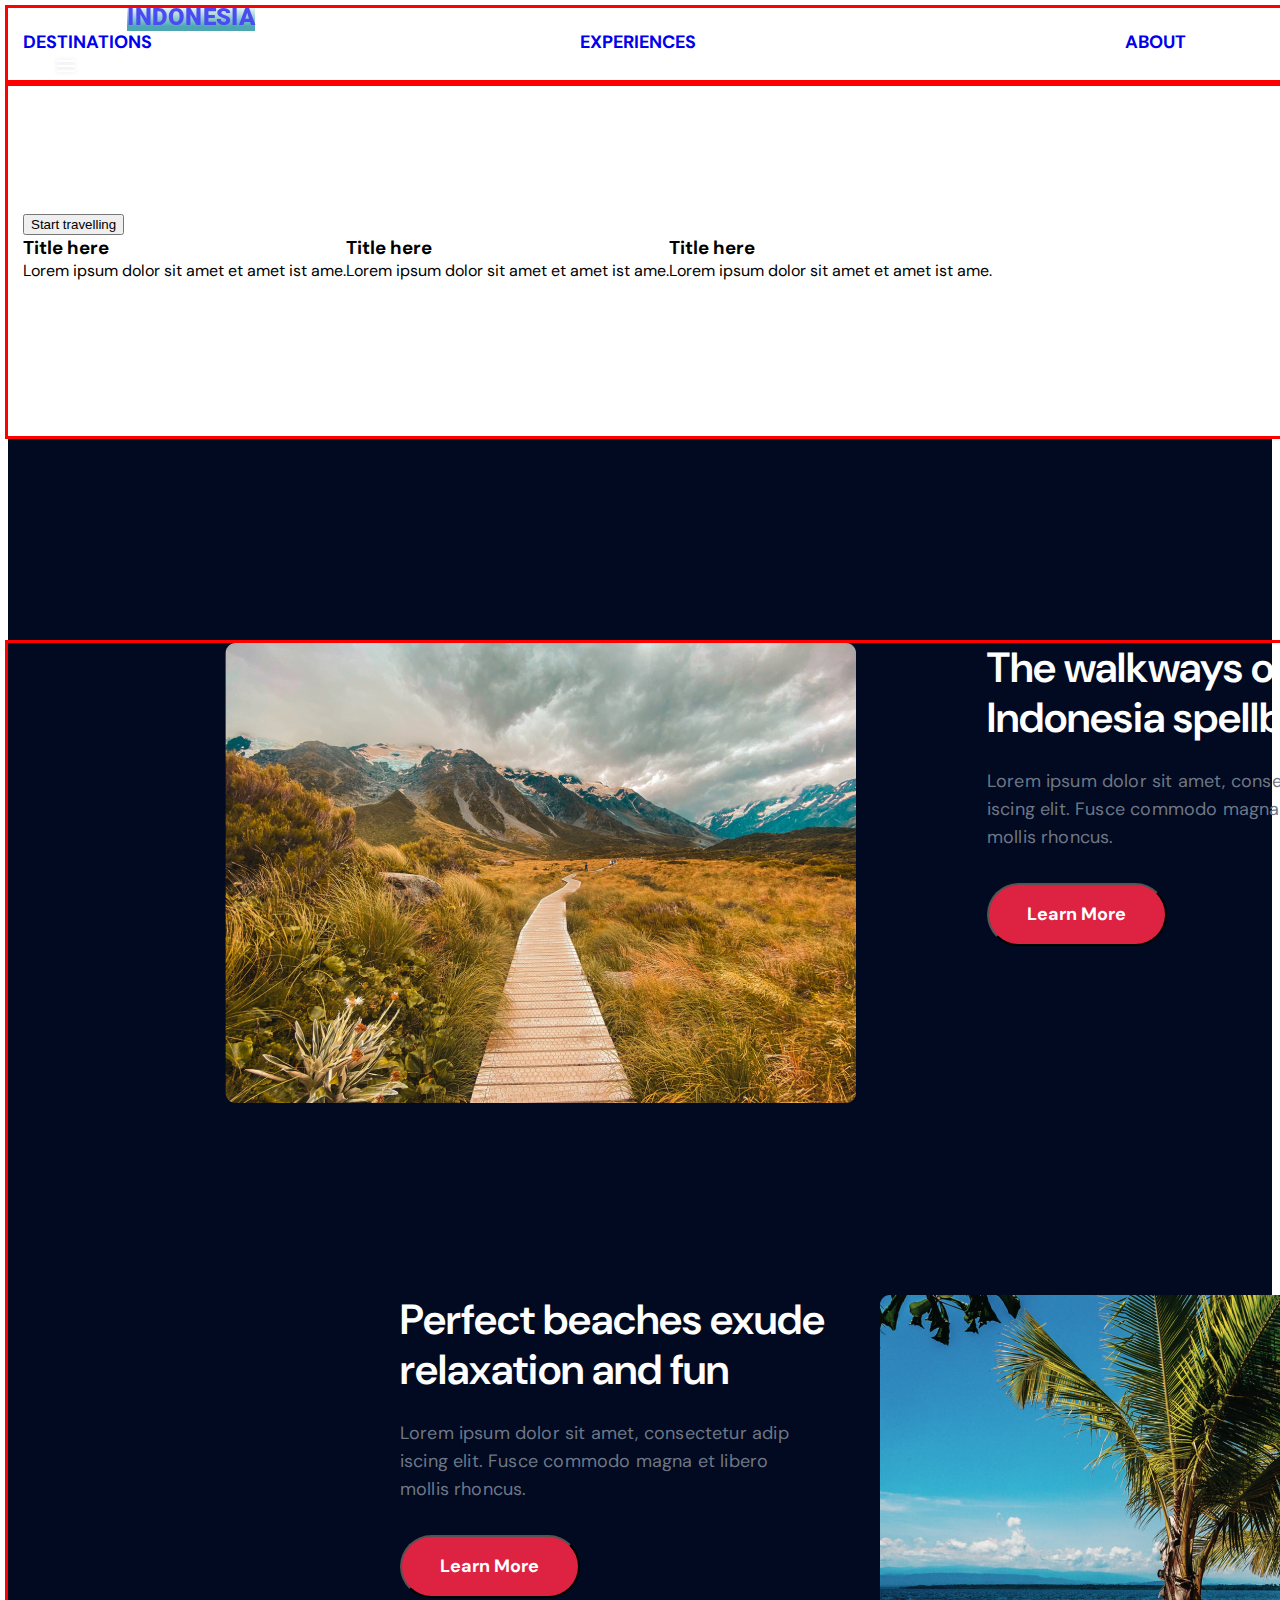
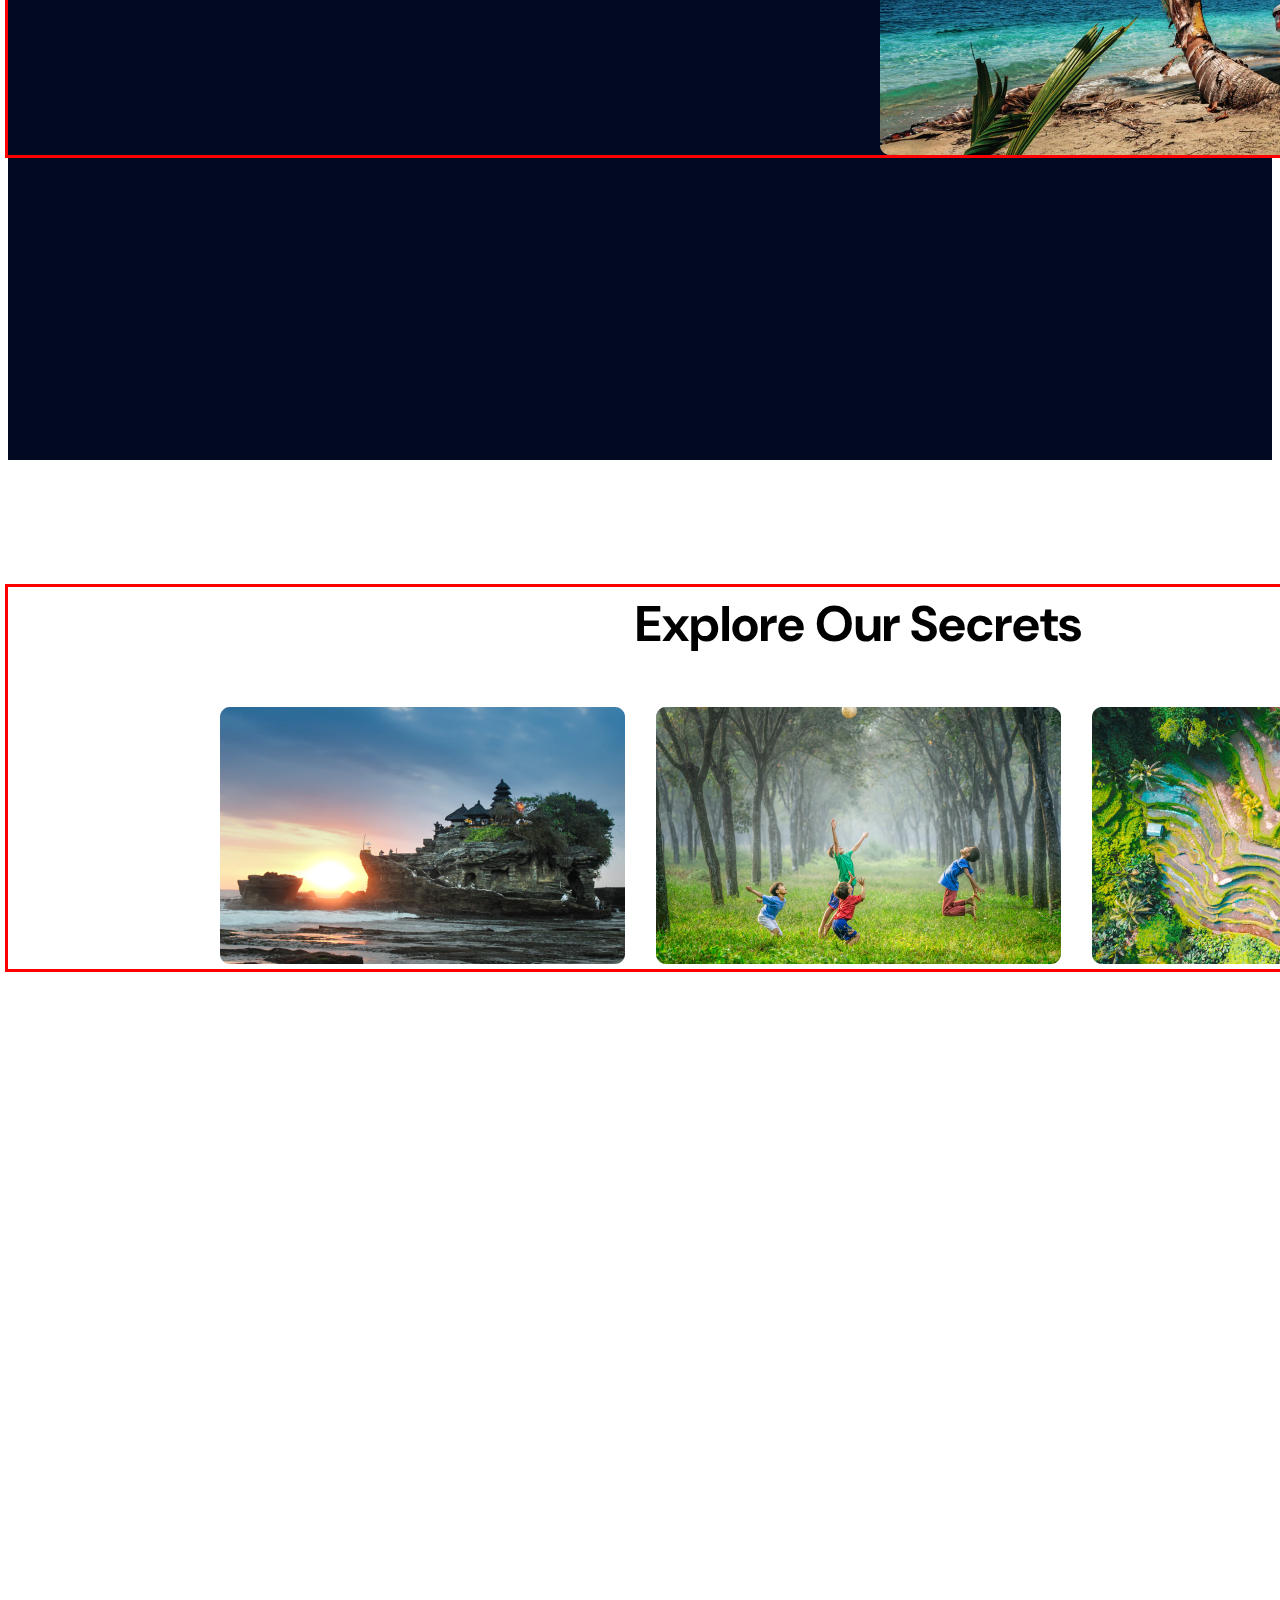
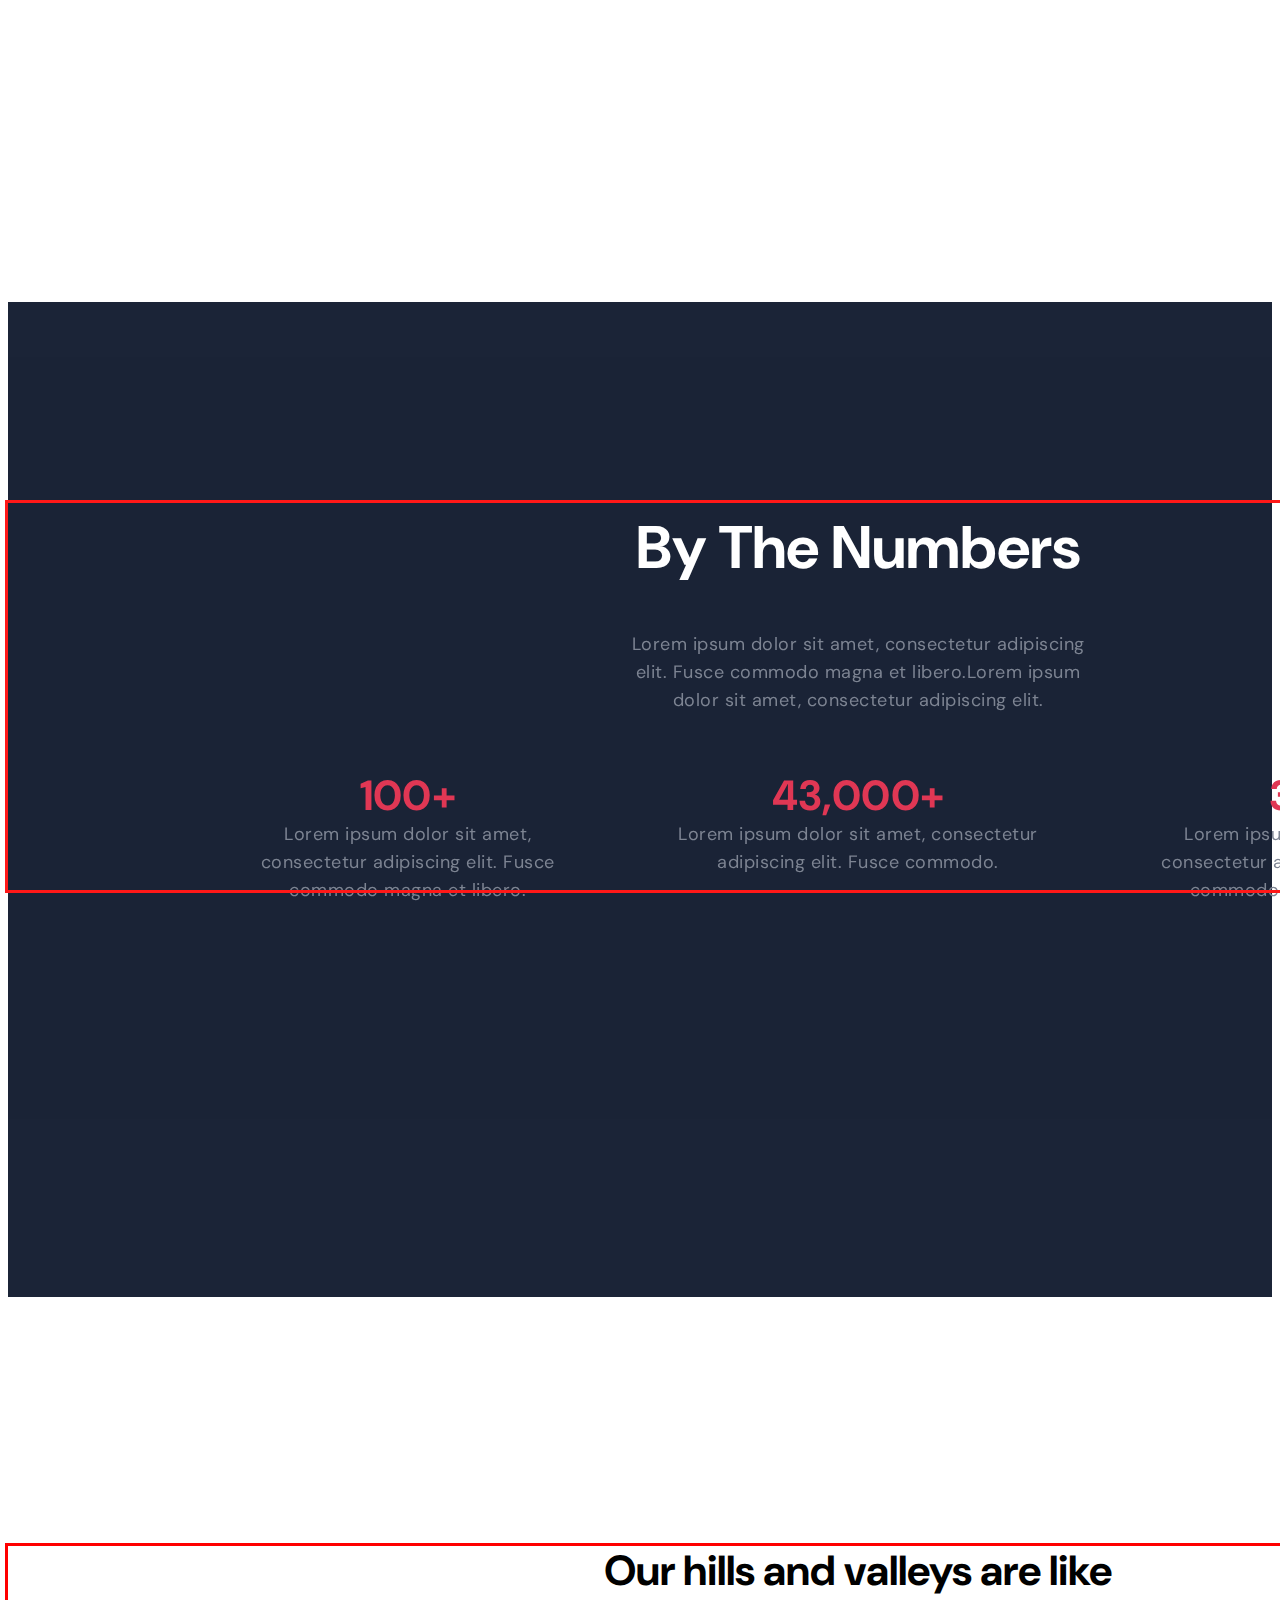
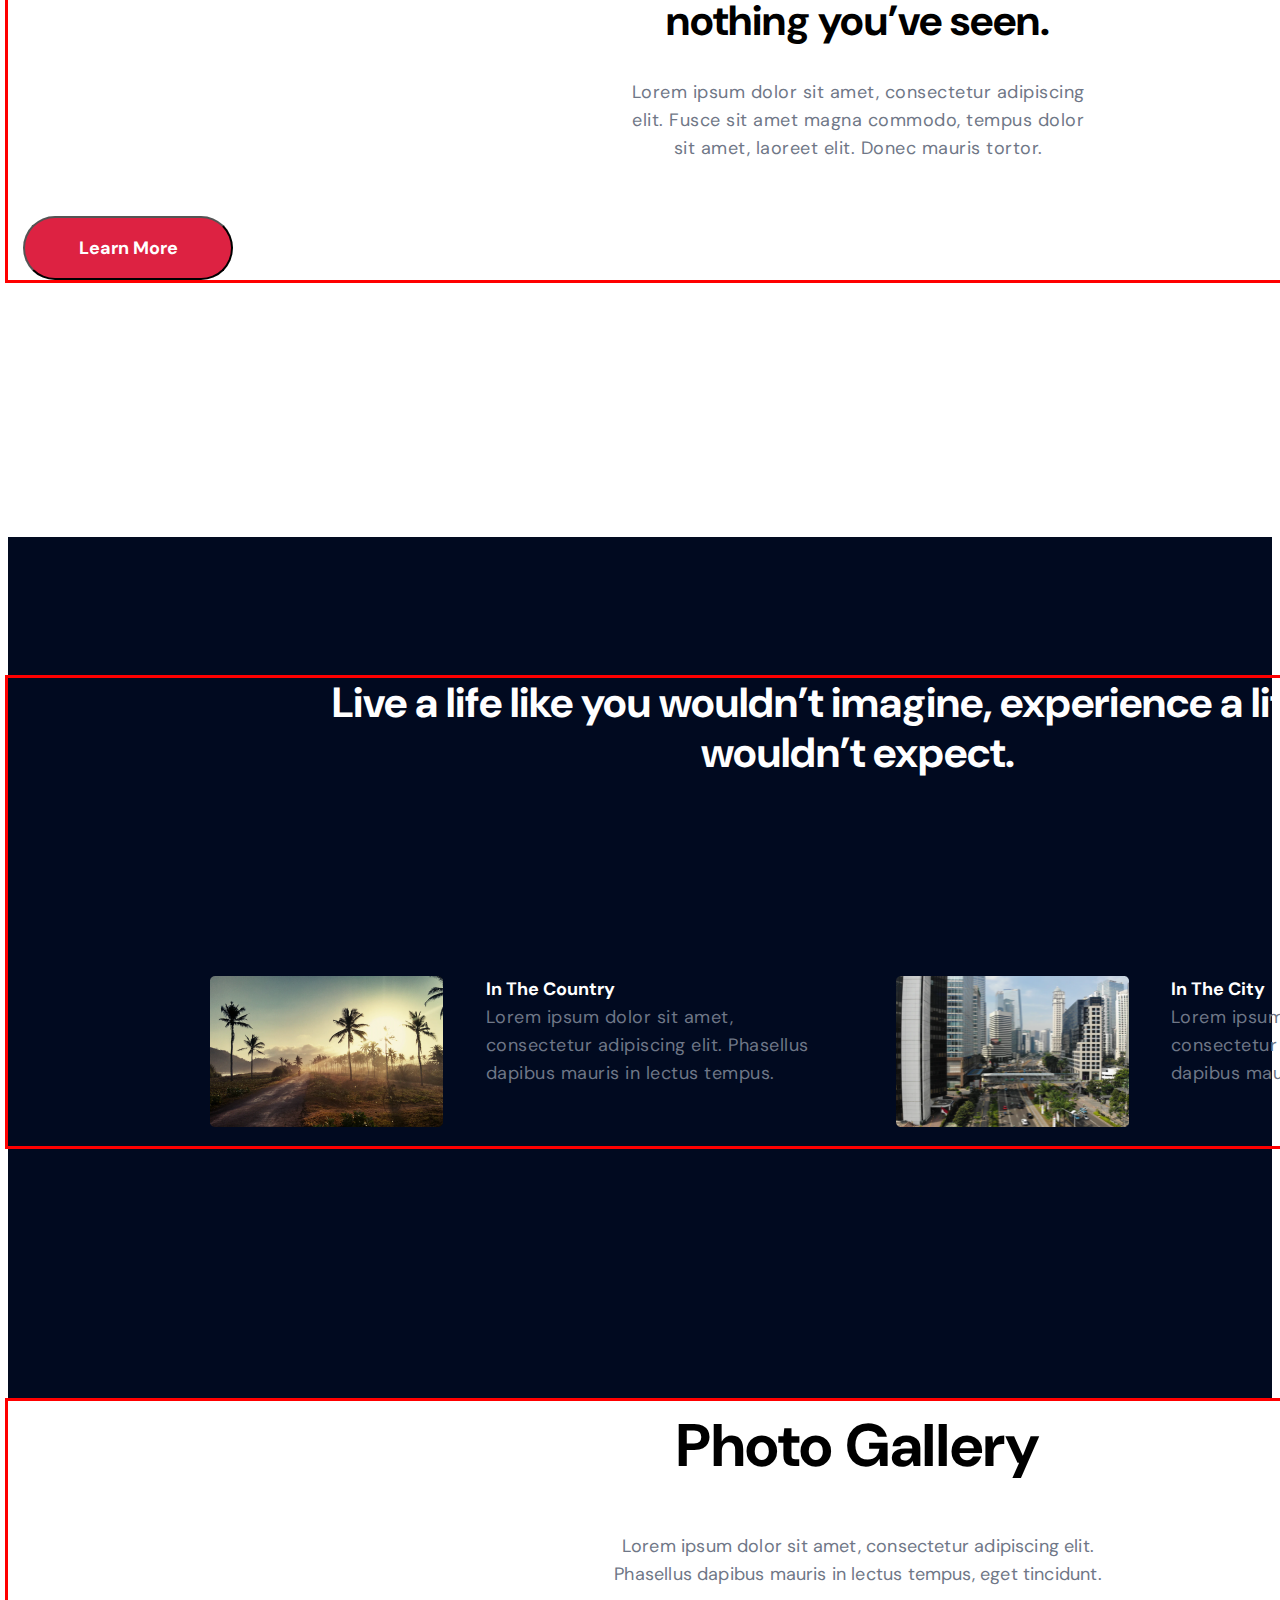
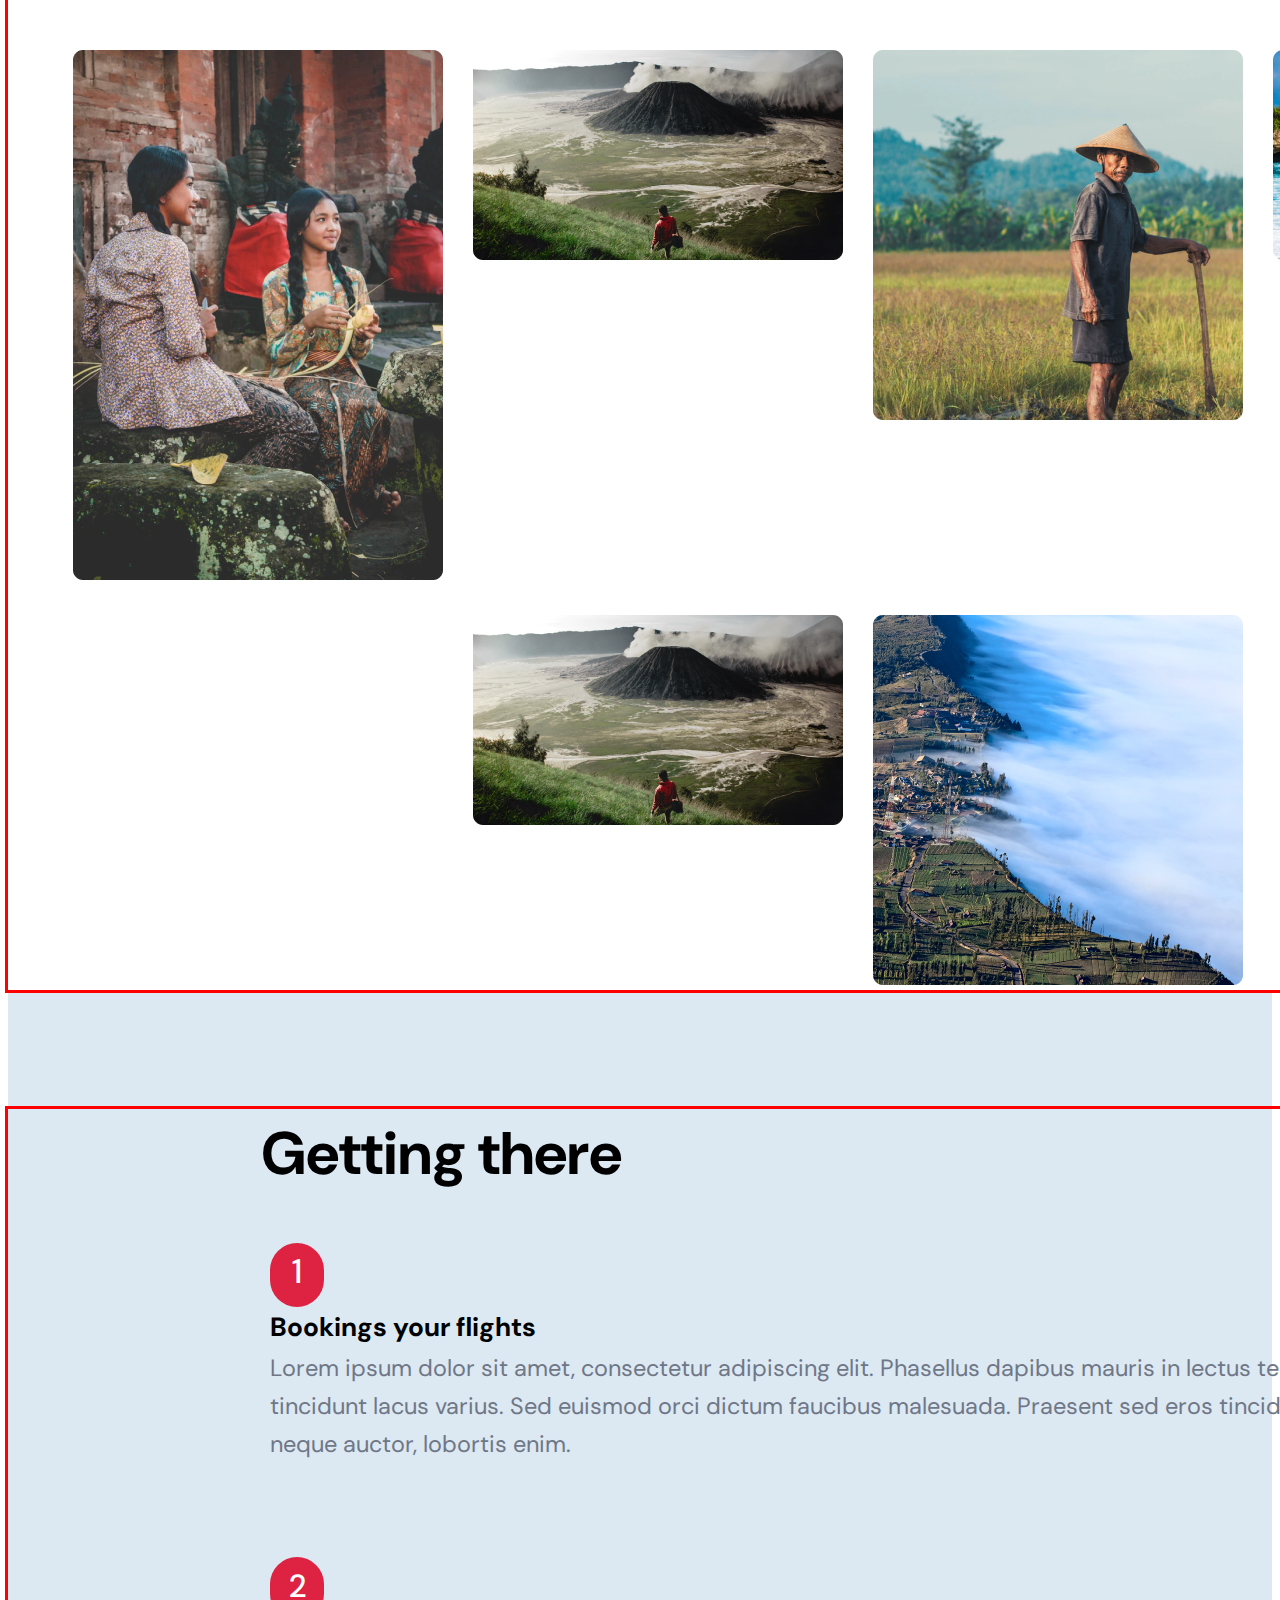
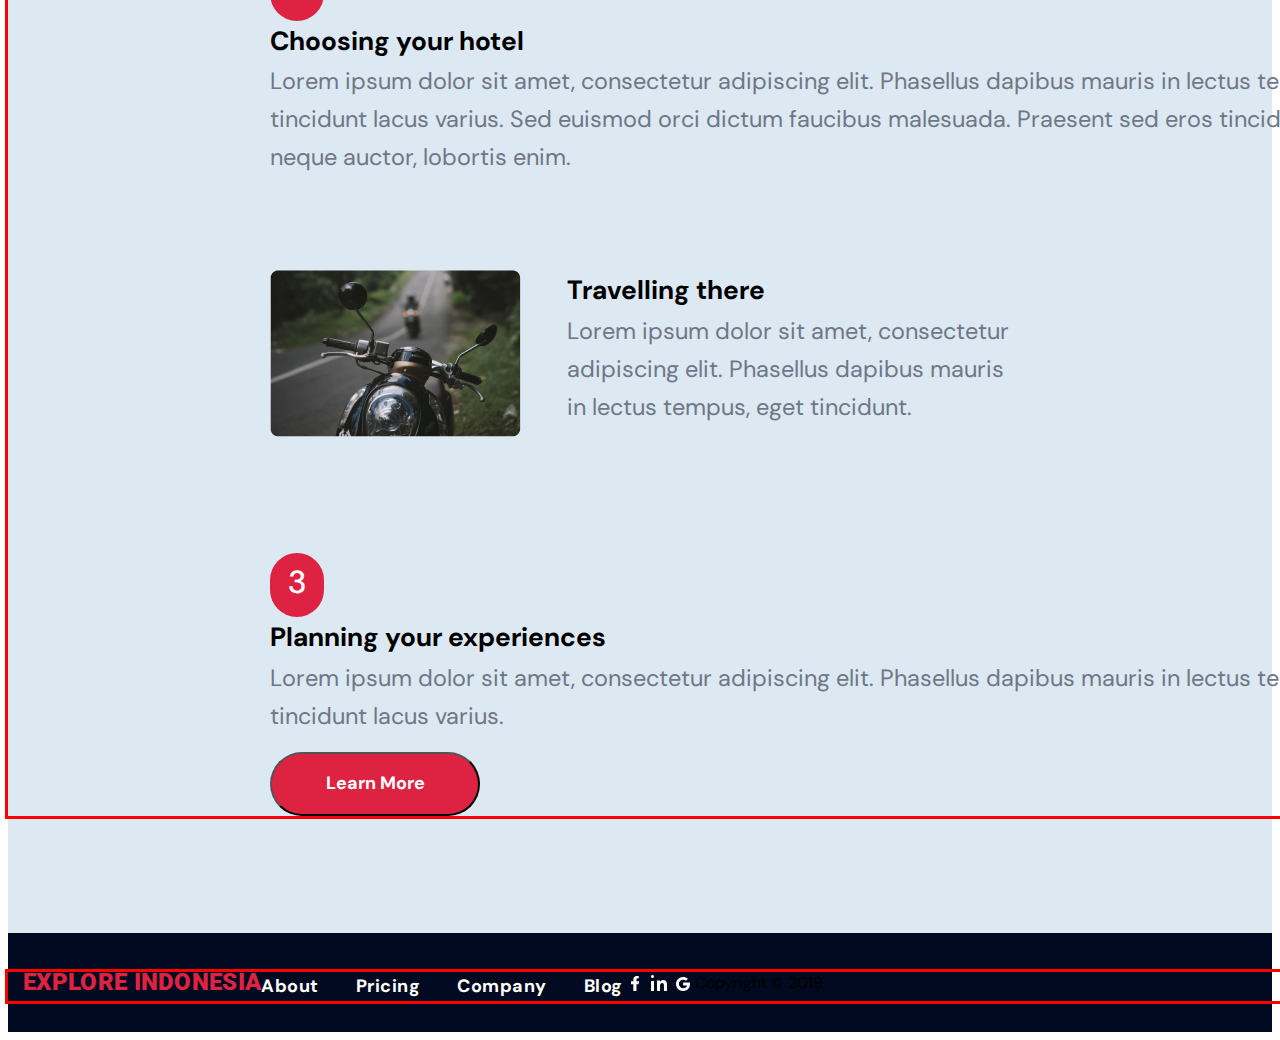
<file: index.html>
<!DOCTYPE html>
<html lang="en">
  <head>
    <meta charset="UTF-8" />
    <meta name="viewport" content="width=device-width, initial-scale=1.0" />
    <title>Indonesia</title>
    <link rel="preconnect" href="https://fonts.googleapis.com" />
    <link rel="preconnect" href="https://fonts.gstatic.com" crossorigin />
    <link
      href="https://fonts.googleapis.com/css2?family=DM+Sans:opsz@9..40&family=Montserrat:ital,wght@0,500;1,500&family=Roboto&display=swap"
      rel="stylesheet"
    />
    <link
      rel="stylesheet"
      href="https://cdnjs.cloudflare.com/ajax/libs/modern-normalize/2.0.0/modern-normalize.min.css"
      integrity="sha512-4xo8blKMVCiXpTaLzQSLSw3KFOVPWhm/TRtuPVc4WG6kUgjH6J03IBuG7JZPkcWMxJ5huwaBpOpnwYElP/m6wg=="
      crossorigin="anonymous"
      referrerpolicy="no-referrer"
    />
    <link rel="stylesheet" href="./styles/reset.css" />
<link rel="stylesheet" href="./styles/style.css">
  </head>
  <body>
    <header class="header">
      <div class="container">
        <nav class="header-nav">
          <a class="header-logo-link" href="./index.html"
            ><span class="header-logo-text-n1">Explore</span
            ><span class="header-logo-text-n2">Indonesia</span></a
          >
          <ul class="header-list">
            <li class="header-item"><a href="#">destinations</a></li>
            <li class="header-item"><a href="#">experiences</a></li>
            <li class="header-item"><a href="#">about</a></li>
            <li class="header-item"><a href="#">gallery</a></li>
          </ul>
          <div>
            <svg
              xmlns="http://www.w3.org/2000/svg"
              width="25"
              height="24"
              viewBox="0 0 25 24"
              fill="none"
            >
              <g clip-path="url(#clip0_3802_29)">
                <path
                  d="M16.3805 14H15.5905L15.3105 13.73C16.2905 12.59 16.8805 11.11 16.8805 9.5C16.8805 5.91 13.9705 3 10.3805 3C6.79049 3 3.88049 5.91 3.88049 9.5C3.88049 13.09 6.79049 16 10.3805 16C11.9905 16 13.4705 15.41 14.6105 14.43L14.8805 14.71V15.5L19.8805 20.49L21.3705 19L16.3805 14ZM10.3805 14C7.89049 14 5.88049 11.99 5.88049 9.5C5.88049 7.01 7.89049 5 10.3805 5C12.8705 5 14.8805 7.01 14.8805 9.5C14.8805 11.99 12.8705 14 10.3805 14Z"
                  fill="white"
                />
              </g>
              <defs>
                <clipPath id="clip0_3802_29">
                  <rect
                    width="24"
                    height="24"
                    fill="white"
                    transform="translate(0.880493)"
                  />
                </clipPath>
              </defs>
            </svg>

            <svg
              xmlns="http://www.w3.org/2000/svg"
              width="27"
              height="24"
              viewBox="0 0 27 24"
              fill="none"
            >
              <g
                clip-path="url(#clip0_3802_37)"
                filter="url(#filter0_d_3802_37)"
              >
                <path
                  d="M4.91541 18H22.9248V16H4.91541V18ZM4.91541 13H22.9248V11H4.91541V13ZM4.91541 6V8H22.9248V6H4.91541Z"
                  fill="white"
                />
              </g>
              <defs>
                <filter
                  id="filter0_d_3802_37"
                  x="-2.08618"
                  y="-4"
                  width="32.0125"
                  height="32"
                  filterUnits="userSpaceOnUse"
                  color-interpolation-filters="sRGB"
                >
                  <feFlood flood-opacity="0" result="BackgroundImageFix" />
                  <feColorMatrix
                    in="SourceAlpha"
                    type="matrix"
                    values="0 0 0 0 0 0 0 0 0 0 0 0 0 0 0 0 0 0 127 0"
                    result="hardAlpha"
                  />
                  <feOffset />
                  <feGaussianBlur stdDeviation="2" />
                  <feColorMatrix
                    type="matrix"
                    values="0 0 0 0 0 0 0 0 0 0 0 0 0 0 0 0 0 0 0.1 0"
                  />
                  <feBlend
                    mode="normal"
                    in2="BackgroundImageFix"
                    result="effect1_dropShadow_3802_37"
                  />
                  <feBlend
                    mode="normal"
                    in="SourceGraphic"
                    in2="effect1_dropShadow_3802_37"
                    result="shape"
                  />
                </filter>
                <clipPath id="clip0_3802_37">
                  <rect
                    width="24.0125"
                    height="24"
                    fill="white"
                    transform="translate(1.91382)"
                  />
                </clipPath>
              </defs>
            </svg>
          </div>
        </nav>
      </div>
    </header>
<section class="section-hero">
  <div class="container">
    <h1 class="hero-headline">explore indonesia</h1>
    <button class="hero-button">Start travelling</button>
    <div class="hero-numbered-list-box">
      <ul class="hero-numbered-list">
        <li class="hero-numbered-item">
          <h3 class="hero-numbered-title">Title here</h3>
          <p class="hero-numbered-text">
            Lorem ipsum dolor sit amet et amet ist ame.
          </p>
        </li>
        <li>
          <h3 class="hero-numbered-title">Title here</h3>
          <p class="hero-numbered-text">
            Lorem ipsum dolor sit amet et amet ist ame.
          </p>
        </li>
        <li>
          <h3 class="hero-numbered-title">Title here</h3>
          <p class="hero-numbered-text">
            Lorem ipsum dolor sit amet et amet ist ame.
          </p>
        </li>
      </ul>
    </div>
    <video class="hero-video" src="#"></video>
  </div>
</section>
    <section class="section-perfect-indonesia">
      <div class="container">
        <div class="perfect-indonesia-big-box-n1">
          <div class="perfect-indonesia-box-n1">
            <img
              class="perfect-indonesia-mountaine"
              src="/images/Rectangle9.png"
              alt="image"
            />
            <div class="perfect-indonesia-text-box">
              <h3 class="perfect-indonesia-text">
                The walkways of Indonesia spellbind
              </h3>
              <p class="perfect-indonesia-info">
                Lorem ipsum dolor sit amet, consectetur adip iscing elit. Fusce
                commodo magna et libero mollis rhoncus.
              </p>
              <button type="button" class="perfect-indonesia-button">
                Learn More
              </button>
            </div>

          </div>
        </div>
        <div class="perfect-indonesia-big-box-n2">
          <div class="perfect-indonesia-box-n1">
            <div class="perfect-indonesia-text-box">
              <h3 class="perfect-indonesia-text-2">
                Perfect beaches exude relaxation and fun
              </h3>
              <p class="perfect-indonesia-info-2">
                Lorem ipsum dolor sit amet, consectetur adip iscing elit. Fusce
                commodo magna et libero mollis rhoncus.
              </p>
              <button type="button" class="perfect-indonesia-button-2">
                Learn More
              </button>
            </div>
            <img
              class="perfect-indonesia-sea"
              src="./images/Rectangle10.png"
              alt="image"
            />
          </div>
        </div>
      </div>
    </section>
    <section class="section-explore-our-secrets">
      <div class="container">
        <h3 class="explore-our-secrets-headline">Explore Our Secrets</h3>
        <ul class="explore-our-secrets-list">
          <li class="explore-our-secrets-item">
            <img
              class="explore-our-secrets-image"
              src="./images/Rectangle1258.png"
              alt="image"
            />
          </li>
          <li class="explore-our-secrets-item">
            <img
              class="explore-our-secrets-image"
              src="./images/Rectangle1259.png"
              alt="image"
            />
          </li>
          <li class="explore-our-secrets-item">
            <img
              class="explore-our-secrets-image"
              src="./images/Rectangle1260.png"
              alt="image"
            />
          </li>
        </ul>
      </div>
    </section>

    <section class="section-the-numbers">
      <div class="container">
  <h3 class="the-numbers-headline">By The Numbers</h3>
  <p class="the-numbers-text">
    Lorem ipsum dolor sit amet, consectetur adipiscing elit. Fusce commodo
    magna et libero.Lorem ipsum dolor sit amet, consectetur adipiscing elit.
  </p>
      <ul class="the-numbers-list">
        <li class="the-numbers-item">
          <p class="the-numbers-number-text">100+</p>
          <p class="the-numbers-info numbers-1">
            Lorem ipsum dolor sit amet, consectetur adipiscing elit. Fusce
            commodo magna et libero.
          </p>
        </li>
        <li class="the-numbers-item">
          <p class="the-numbers-number-text">43,000+</p>
          <p class="the-numbers-info numbers-2">
            Lorem ipsum dolor sit amet, consectetur adipiscing elit. Fusce
            commodo.
          </p>
        </li>
        <li class="the-numbers-item">
          <p class="the-numbers-number-text">30+</p>
          <p class="the-numbers-info numbers-3">
            Lorem ipsum dolor sit amet, consectetur adipiscing elit. Fusce
            commodo magna et libero.
          </p>
        </li>
      </ul>
    </div>
    </section>

    <section class="section-indonesia-info">
      <div class="container">
        <h2 class="indonesia-info-headline">
          Our hills and valleys are like nothing you’ve seen.
        </h2>
        <p class="indonesia-info-text">
          Lorem ipsum dolor sit amet, consectetur adipiscing elit. Fusce sit amet
          magna commodo, tempus dolor sit amet, laoreet elit. Donec mauris tortor.
        </p>
        <button type="button" class="indonesia-info-button">Learn More</button>
      </div>

    </section>

    <section class="section-indonesia-life">
      <div class="container">


      <h3 class="indonesia-life-headline">
        Live a life like you wouldn’t imagine, experience a life you wouldn’t
        expect.
      </h3>
      <video class="indonesia-life-video" src=""></video>
      <div class="indonesia-life-big-box">
        <div class="indonesia-life-box-n1">
          <img
            class="indonesia-life-image"
            src="./images/image3.png"
            alt="image"
          />
          <div class="indonesia-life-text-box">
            <h3 class="indonesia-life-text">In The Country</h3>
            <p class="indonesia-life-info">
              Lorem ipsum dolor sit amet, consectetur adipiscing elit. Phasellus
              dapibus mauris in lectus tempus.
            </p>
          </div>
        </div>
        <div class="indonesia-life-box-n2">
          <img
            class="indonesia-life-image"
            src="./images/image4.png"
            alt="image"
          />
          <div class="indonesia-life-text-box">
            <h3 class="indonesia-life-text">In The City</h3>
            <p class="indonesia-life-info">
              Lorem ipsum dolor sit amet, consectetur adipiscing elit. Phasellus
              dapibus mauris in.
            </p>
          </div>
        </div>
      </div>
    </div>
    </section>

    <section class="section-photo-gallery">
      <div class="container">
        <h3 class="photo-gallery-headline">Photo Gallery</h3>
        <p class="photo-gallery-text">
          Lorem ipsum dolor sit amet, consectetur adipiscing elit. Phasellus
          dapibus mauris in lectus tempus, eget tincidunt.
        </p>
        <ul class="photo-gallery-list">
          <li class="photo-gallery-item">
            <img src="./images/Image06.png" alt="image" />
          </li>
          <li class="photo-gallery-item">
            <img src="./images/Image05.png" alt="image" />
          </li>
          <li class="photo-gallery-item">
            <img src="./images/Image02.png" alt="image" />
          </li>
          <li class="photo-gallery-item">
            <img src="./images/Image04.png" alt="image" />
          </li>
          <li class="photo-gallery-item">
            <img src="./images/Image05.png" alt="image" />
          </li>
          <li class="photo-gallery-item">
            <img src="./images/Image01.png" alt="image" />
          </li>
        </ul>
      </div>
    </section>

    <section class="section-getting-there">
      <div class="container">
      <h3 class="getting-there-headline">Getting there</h3>
      <ul class="getting-there-list">
        <li class="getting-there-item-1">
          <div class="red-circle-1">1</div>
          <h3 class="getting-there-text">Bookings your flights</h3>
          <p class="getting-there-info">
            Lorem ipsum dolor sit amet, consectetur adipiscing elit. Phasellus
            dapibus mauris in lectus tempus, eget tincidunt lacus varius. Sed
            euismod orci dictum faucibus malesuada. Praesent sed eros tincidunt,
            viverra neque auctor, lobortis enim.
          </p>
        </li>
        <li class="getting-there-item-2">
          <div class="red-circle-2">2</div>
          <h3 class="getting-there-text">Choosing your hotel</h3>
          <p class="getting-there-info">
            Lorem ipsum dolor sit amet, consectetur adipiscing elit. Phasellus
            dapibus mauris in lectus tempus, eget tincidunt lacus varius. Sed
            euismod orci dictum faucibus malesuada. Praesent sed eros tincidunt,
            viverra neque auctor, lobortis enim.
          </p>
          <div class="getting-there-additional-box">
            <img class="getting-there-img" src="./images/Photo.png" alt="photo">
            <!-- <video class="getting-there-additional-video" src="#"></video> -->
            <div class="getting-there-additional-box-text">
              <h3 class="getting-there-additional-text">Travelling there</h3>
              <p class="getting-there-additional-info">
                Lorem ipsum dolor sit amet, consectetur adipiscing elit. Phasellus
                dapibus mauris in lectus tempus, eget tincidunt.
              </p>
            </div>
          </div>
        </li>
        <li class="getting-there-item-3">
          <div class="red-circle-3">3</div>
          <h3 class="getting-there-text">Planning your experiences</h3>
          <p class="getting-there-info">
            Lorem ipsum dolor sit amet, consectetur adipiscing elit. Phasellus
            dapibus mauris in lectus tempus, eget tincidunt lacus varius.
          </p>
          <button type="button" class="getting-there-button">Learn More</button>
        </li>
      </ul>
    </div>
    </section>
    <footer class="footer">
      <div class="container footer-flex">
        <a class="footer-logo-link" href="./index.html">Explore Indonesia</a>
        <ul class="footer-nav-list">
          <li class="footer-nav-item"><a class="footer-nav-link" href="#">About</a></li>
          <li class="footer-nav-item"><a class="footer-nav-link" href="#">Pricing</a></li>
          <li class="footer-nav-item"><a class="footer-nav-link" href="#">Company</a></li>
          <li class="footer-nav-item"><a class="footer-nav-link" href="#">Blog</a></li>
        </ul>
        <ul class="footer-svg-list">
          <li class="footer-svg-item">
            <svg
              xmlns="http://www.w3.org/2000/svg"
              width="24"
              height="24"
              viewBox="0 0 24 24"
              fill="none"
            >
              <path
                fill-rule="evenodd"
                clip-rule="evenodd"
                d="M13.457 19V12.25H15.643L16 9.25H13.457V7.789C13.457 7.0165 13.4781 6.25 14.6295 6.25H15.7958V4.105C15.7958 4.07275 14.794 4 13.7805 4C11.664 4 10.3387 5.24275 10.3387 7.525V9.25H8V12.25H10.3387V19H13.457Z"
                fill="white"
              />
            </svg>
          </li>
          <li class="footer-svg-item">
            <svg
              xmlns="http://www.w3.org/2000/svg"
              width="24"
              height="24"
              viewBox="0 0 24 24"
              fill="none"
            >
              <path
                fill-rule="evenodd"
                clip-rule="evenodd"
                d="M20 19H16.9231V13.3967C16.9231 11.8596 16.2715 11.0022 15.1031 11.0022C13.8315 11.0022 13.0769 11.8956 13.0769 13.3967V19H10V8.59243H13.0769V9.76288C13.0769 9.76288 14.0423 8 16.2177 8C18.3938 8 20 9.3818 20 12.2415C20 15.1004 20 19 20 19ZM5.50031 6C4.67151 6 4 5.32819 4 4.4997C4 3.67181 4.67151 3 5.50031 3C6.32849 3 7 3.67181 7 4.4997C7.00061 5.32819 6.32849 6 5.50031 6ZM4 19H7V9H4V19Z"
                fill="white"
              />
            </svg>
          </li>
          <li class="footer-svg-item">
            <svg
              xmlns="http://www.w3.org/2000/svg"
              width="24"
              height="24"
              viewBox="0 0 24 24"
              fill="none"
            >
              <path
                fill-rule="evenodd"
                clip-rule="evenodd"
                d="M18.8751 10.6027H12.1479C12.1479 11.3023 12.1479 12.7015 12.1436 13.4011H16.0418C15.8925 14.1007 15.3628 15.0802 14.6145 15.5734C14.6138 15.5727 14.6131 15.5776 14.6116 15.5769C13.6167 16.2338 12.3037 16.3829 11.3288 16.187C9.80069 15.8833 8.59134 14.7752 8.10032 13.3675C8.10317 13.3654 8.10532 13.3459 8.10746 13.3445C7.80012 12.4714 7.80012 11.3023 8.10746 10.6027H8.10675C8.50272 9.31683 9.74851 8.14359 11.2788 7.82247C12.5096 7.56152 13.8983 7.84416 14.9197 8.79982C15.0555 8.6669 16.7995 6.96405 16.9303 6.82553C13.4409 3.66541 7.85373 4.77708 5.7631 8.85789H5.76239C5.76239 8.85789 5.7631 8.85789 5.75882 8.86558C4.72458 10.87 4.76747 13.2318 5.76596 15.1404C5.7631 15.1425 5.76096 15.1438 5.75882 15.1459C6.66368 16.902 8.31045 18.2487 10.2946 18.7615C12.4024 19.3142 15.0848 18.9364 16.8817 17.3112C16.8824 17.3119 16.8831 17.3126 16.8838 17.3133C18.4062 15.9421 19.354 13.6061 18.8751 10.6027Z"
                fill="white"
              />
            </svg>
          </li>
        </ul>
        <p>Copyright © 2019</p>
      </div>

    </footer>
  </body>
</html>
</file>
<file: styles/style.css>
body {
    font-family: DM Sans;
}

.container {
    width: 1670px;
    padding-left: 15px;
    padding-right: 15px;
    margin-left: auto;
    margin-right: auto;
    outline: red solid;
}

:root {
    --accent-color: #000 ;
    --title-color: #FFFFFF ;
    --text-color: #6F7787 ;
    --background-color: #DD2242 ;
}

.header {
background-image: url(#);
}

.header-logo-link {
    width: 128.067px;
height: 56.749px;
flex-shrink: 0;
font-feature-settings: 'clig' off, 'liga' off;
font-family: Roboto;
font-size: 23.961px;
font-weight: 900;
line-height: 80.5%; /* 19.288px */
letter-spacing: 0.315px;
text-transform: uppercase;
}

.header-logo-text-n1 {
    color: var(--title-color);
}

.header-logo-text-n2 {
    opacity: 0.7;
background: linear-gradient(180deg, rgba(1, 132, 149, 0.00) 7.41%, #018394 83.33%);
}

.header-list {
color: var(--accent-color);
font-size: 18px;
font-weight: 700;
line-height: normal;
text-transform: uppercase;
display: flex;
justify-content: space-between;
}

.hero-headline {
color: var(--title-color);

/* H1 */
font-family: Roboto;
font-size: 120px;
font-style: normal;
font-weight: 900;
line-height: 130px; /* 108.333% */
text-transform: uppercase;
}

.hero-numbered-list {
display: flex;
}

.hero-numbered-list {
display: flex;
}

.section-perfect-indonesia {
    background: var(--Blue---Background, #010A20);
    padding-top: 207px;
    padding-bottom: 305px;
}

.perfect-indonesia-box-n1 {
    display: flex;
}

.perfect-indonesia-big-box-n1 {
    padding-left: 202px;
    padding-right: 277px;
    margin-bottom: 192px;
}

.perfect-indonesia-text-box {
margin-left: 130.8px;
}

.perfect-indonesia-text {
color: var(--title-color);
font-feature-settings: 'clig' off, 'liga' off;
font-family: DM Sans;
font-size: 42px;
font-style: normal;
font-weight: 600;
line-height: 50px;
width: 479.501px;
height: 119.949px;
flex-shrink: 0;
margin-bottom: 4px;
}

.perfect-indonesia-info {
color: var(--text-color);
font-family: DM Sans;
font-size: 18px;
font-style: normal;
font-weight: 400;
line-height: 28px; 
letter-spacing: 0.18px;
margin-bottom: 32.1px;
width: 407.575px;
height: 83.964px;
flex-shrink: 0;
}

.perfect-indonesia-button {
    display: flex;
width: 179.813px;
padding: 16px 24px;
justify-content: center;
align-items: center;
gap: 24px;
border-radius: 32px;
background: var(--background-color);
color: var(--title-color);
text-align: center;
font-family: DM Sans;
font-size: 18px;
font-style: normal;
font-weight: 700;
line-height: 150%;
}



.perfect-indonesia-big-box-n2 {

    padding-left: 246px;
    padding-right: 160px;
    
}

.perfect-indonesia-text-box-2 {
    margin-right: 124.8px;
    }

.perfect-indonesia-text-2 {
    color: var(--title-color);
    font-feature-settings: 'clig' off, 'liga' off;
    font-family: DM Sans;
    font-size: 42px;
    font-style: normal;
    font-weight: 600;
    line-height: 50px;
    width: 479.501px;
    height: 119.949px;
    flex-shrink: 0;
    margin-bottom: 4px;
    }

    .perfect-indonesia-info-2 {
        color: var(--text-color);
        font-family: DM Sans;
        font-size: 18px;
        font-style: normal;
        font-weight: 400;
        line-height: 28px; 
        letter-spacing: 0.18px;
        margin-bottom: 32.1px;
        width: 407.575px;
height: 83.964px;
flex-shrink: 0;
        }
        
        .perfect-indonesia-button-2 {
            display: flex;
        width: 179.813px;
        padding: 16px 24px;
        justify-content: center;
        align-items: center;
        gap: 24px;
        border-radius: 32px;
        background: var(--background-color);
        color: var(--title-color);
        text-align: center;
        font-family: DM Sans;
        font-size: 18px;
        font-style: normal;
        font-weight: 700;
        line-height: 150%;
        }

.section-explore-our-secrets {
    padding-top: 127px;
    padding-bottom: 933px;
}

.explore-our-secrets-list {
    display: flex;
    
}

.explore-our-secrets-headline {
    color: var(--accent-color);
text-align: center;
font-family: DM Sans;
font-size: 50px;
font-style: normal;
font-weight: 700;
line-height: 150%; /* 75px */
margin-bottom: 44.8px;

}

.explore-our-secrets-list {
    gap: 31px;
    justify-content: center;


}

.section-the-numbers {
    opacity: 0.9;
background: #020C21;
height: 794px;
padding-top: 201px;
}

.the-numbers-headline {
color: var(--title-color);
text-align: center;
font-family: DM Sans;
font-size: 60px;
font-style: normal;
font-weight: 700;
line-height: 150%; /* 90px */

margin-bottom: 36.8px;
}

.the-numbers-text {
color: var(--text-color);
text-align: center;
font-feature-settings: 'clig' off, 'liga' off;
font-family: DM Sans;
font-size: 18px;
font-style: normal;
font-weight: 400;
line-height: 28px; 
letter-spacing: 0.5px;
width: 484px;
height: 102px;
flex-shrink: 0;
margin-right: auto;
margin-left: auto;

}

.the-numbers-number-text {
color: var(--background-color);
text-align: center;
font-family: DM Sans;
font-size: 42.137px;
font-style: normal;
font-weight: 700;
line-height: 49.16px; /* 116.667% */
letter-spacing: 0.386px;
}

.the-numbers-info {
    color: var(--text-color);
text-align: center;
font-feature-settings: 'clig' off, 'liga' off;
font-family: DM Sans;
font-size: 18px;
font-style: normal;
font-weight: 400;
line-height: 28px; 
letter-spacing: 0.5px;
}

.numbers-1 {
    width: 340.611px;
    height: 70.229px;
    flex-shrink: 0;
}

.numbers-2 {
    width: 377px;
    height: 70.229px;
    flex-shrink: 0;
}

.numbers-3 {
    width: 340.611px;
    height: 70.229px;
    flex-shrink: 0;
}

.the-numbers-list {
    margin-top: 39px;
    display: flex;
    justify-content: center;
    gap: 91.4px;
}

.section-indonesia-info {
    padding-top: 249px;
    padding-bottom: 257px;
}

.indonesia-info-headline {
color: var(--accent-color);
text-align: center;
font-feature-settings: 'clig' off, 'liga' off;
font-family: DM Sans;
font-size: 42px;
font-style: normal;
font-weight: 700;
line-height: 50px;
width: 614px;
margin-right: auto;
margin-left: auto;
margin-bottom: 32px;
}

.indonesia-info-text {
color: var(--text-color);
text-align: center;
font-feature-settings: 'clig' off, 'liga' off;
width: 470px;
font-family: DM Sans;
font-size: 18px;
font-style: normal;
font-weight: 400;
line-height: 28px;
letter-spacing: 0.5px;
margin-right: auto;
margin-left: auto;
}

.indonesia-info-button {
width: 210px;
height: 64px;
padding: 16px 24px;
justify-content: center;
align-items: center;
gap: 24px;
flex-shrink: 0;
border-radius: 122px;
background: var(--background-color);
color: var(--title-color);
text-align: center;
font-family: DM Sans;
font-size: 18px;
font-weight: 700;
line-height: 150%; 
margin-top: 54.5px;
}

.section-indonesia-life {
    background-color: #010A20;
    padding-top: 141.1px;
    padding-bottom: 255px;
}

.indonesia-life-box-n1 {
    display: flex;
}

.indonesia-life-text-box {
    margin-left: 42.4px;
}

.indonesia-life-box-n2 {
    display: flex;
}

.indonesia-life-image {
    width: 233px;
height: 151px;
flex-shrink: 0;
}

.indonesia-life-big-box {
    display: flex;
    gap: 75px;
justify-content: center;
}

.indonesia-life-headline {
color: var(--title-color);
text-align: center;
font-feature-settings: 'clig' off, 'liga' off;
font-family: DM Sans;
font-size: 42px;
font-style: normal;
font-weight: 700;
line-height: 50px;
width: 1056px;
height: 142.643px;
flex-shrink: 0;
margin-right: auto;
margin-left: auto;
}


.indonesia-life-text {
    color: var(--title-color);
font-family: DM Sans;
font-size: 18px;
font-style: normal;
font-weight: 700;
line-height: 150%;
}

.indonesia-life-info {
color: var(--text-color);
font-feature-settings: 'clig' off, 'liga' off;
font-family: DM Sans;
font-size: 18px;
font-style: normal;
font-weight: 400;
line-height: 28px;
letter-spacing: 0.5px;
width: 334.629px;
height: 142.643px;
flex-shrink: 0;
}

.section-photo-gallery {

}

.photo-gallery-headline {
color: var(--accent-color);
text-align: center;
font-family: DM Sans;
font-size: 60px;
font-style: normal;
font-weight: 700;
line-height: 150%; /* 90px */
}

.photo-gallery-text {
color: var(--text-color);
text-align: center;
font-family: DM Sans;
font-size: 18px;
font-style: normal;
font-weight: 400;
line-height: 28px;
letter-spacing: 0.18px;
width: 511px;
height: 47px;
flex-shrink: 0;
margin-top: 41.8px;
margin-bottom: 71px;
margin-left: auto;
margin-right: auto;
}

.photo-gallery-list {
    display: flex;
    flex-wrap: wrap;
    justify-content: center;
    gap: 30px;
}

.getting-there-additional-box {
    display: flex;
    margin-top: 94px;
    margin-bottom: 116px;
}

.getting-there-additional-box-text {
    margin-left: 45.5px;
}

.getting-there-additional-text {
color: var(--accent-color);
font-family: DM Sans;
font-size: 26.409px;
font-style: normal;
font-weight: 700;
line-height: 41.081px;
}

.getting-there-additional-info {
color: var(--text-color);
font-family: DM Sans;
font-size: 23.475px;
font-style: normal;
font-weight: 400;
line-height: 38.146px;
width: 446.02px;
height: 114.439px;
flex-shrink: 0;
}

.section-getting-there {
    background: #DCE8F2;
    padding-top: 119px;
    padding-bottom: 117px;
}

.getting-there-item-2 {
    margin-top: 94px;
}

.getting-there-list {
    justify-content: center;
    padding-left: 247px;
    padding-right: 257px;
}

.getting-there-headline {
color: var(--accent-color);
font-family: DM Sans;
font-size: 60px;
font-style: normal;
font-weight: 700;
line-height: 150%; 
padding-left: 238px;
margin-bottom: 44px;
}

.getting-there-text {
color: var(--accent-color);
font-family: DM Sans;
font-size: 26.409px;
font-style: normal;
font-weight: 700;
line-height: 41.081px; /* 155.556% */
}

.getting-there-info {
    color: var(--text-color);
    font-family: DM Sans;
    font-size: 23.475px;
    font-style: normal;
    font-weight: 400;
    line-height: 38.146px; /* 162.5% */
}

.getting-there-info-text-n1 {
    width: 1038.758px;
height: 114.439px;
flex-shrink: 0;
}

.getting-there-info-text-n2 {
    width: 1059.298px;
height: 114.439px;
flex-shrink: 0;
}

.getting-there-info-text-n3 {
    width: 1038.758px;
height: 76.293px;
flex-shrink: 0;
}

.red-circle-1 {
    background-color: var(--background-color);
    border-radius: 50px;
    width: 54px;
    height: 54px;
    color: var(--White, #FFF);
    text-align: center;
    font-family: DM Sans;
    font-size: 34px;
    font-style: normal;
    font-weight: 500;
    line-height: 38.146px;
    padding-top: 10px;
}

.red-circle-2 {
    background-color: var(--background-color);
    border-radius: 50px;
    width: 54px;
    height: 54px;
    color: var(--White, #FFF);
    text-align: center;
    font-family: DM Sans;
    font-size: 32px;
    font-style: normal;
    font-weight: 500;
    line-height: 38.146px;
    padding-top: 10px;
}

.red-circle-3 {
    background-color: var(--background-color);
    border-radius: 50px;
    width: 54px;
    height: 54px;
    color: var(--White, #FFF);
    text-align: center;
    font-family: DM Sans;
    font-size: 32px;
    font-style: normal;
    font-weight: 500;
    line-height: 38.146px;
    padding-top: 10px;
}

.getting-there-button {
    display: flex;
width: 210px;
height: 64px;
padding: 16px 24px;
justify-content: center;
align-items: center;
gap: 24px;
flex-shrink: 0;
color: var(--title-color);
text-align: center;
font-family: DM Sans;
font-size: 18px;
font-style: normal;
font-weight: 700;
line-height: 150%;
border-radius: 122px;
background: var(--background-color);
margin-top: 17px;
}

.footer {
    background: var(--Blue---Background, #010A20);
    padding-top: 39px;
    padding-bottom: 31.25px;
}

.footer-flex {
    display: flex;
}

.footer-nav-list {
    display: flex;
    gap: 37px;
}

.footer-nav-link {
    color: var(--title-color);
    font-feature-settings: 'clig' off, 'liga' off;
    font-family: DM Sans;
    font-size: 18px;
    font-style: normal;
    font-weight: 700;
    line-height: 28px;
    letter-spacing: 0.5px;
}

.footer-svg-list {
    display: flex;
}

.footer-logo-link {
color: var(--background-color);
font-feature-settings: 'clig' off, 'liga' off;
font-family: Roboto;
font-size: 23.961px;
font-style: normal;
font-weight: 900;
line-height: 90.5%; /* 21.684px */
letter-spacing: 0.315px;
text-transform: uppercase;
}
</file>
